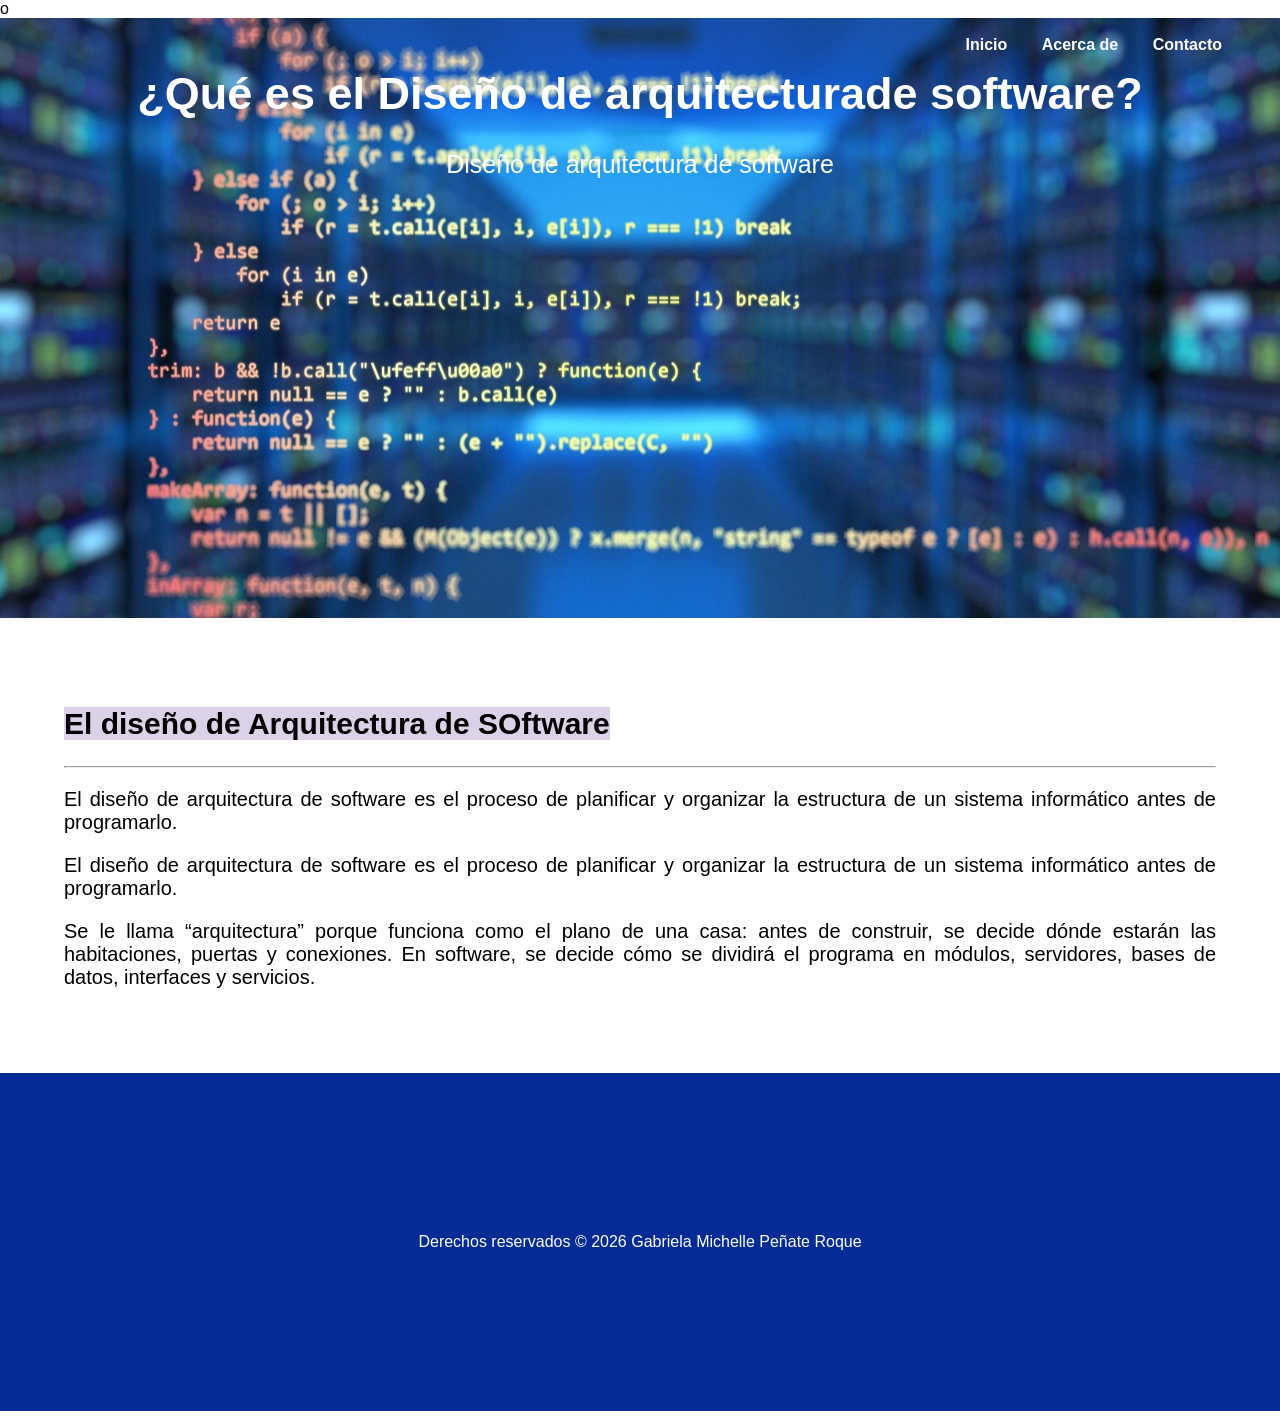
<file: index.html>
o<!DOCTYPE html> <!-- Indica que es un documento HTML, de lo contrario si no lo
pnemos, lo interpretaria como codigo antiguo antes de los 90's Quirks mode,
aparecerian codigos antiguos -->
<html lang="es"> <!--idioma-->

<!--invoca al archivo style.css que contiene todas las configuraciones de estilos de
la página-->
<link rel="stylesheet" href="styles.css">

<!--Encabezado, el valor atributo id invoca a una funcion del archivo style.css para
dar el formato del menu-->
<header id="mi-encabezado">

<title>Diseño de Arquitectura de Software</title>
<!--Creacion del menú utilizando Nav-->
<nav>
<ul>
<li><a href="index.html">Inicio</a></li>
<li><a href="about.html">Acerca de </a></li>
<li><a href="contact.html">Contacto</a></li>
</ul>
</nav>

<!--Texto del encabezado-->
<h1>¿Qué es el Diseño de arquitecturade software?</h1>
<p>Diseño de arquitectura de software</p>

</header>

<!--Cuerpo del HTML. Las configuraciones de estilos se encuentran en el archivo
style.css-->

<body>
<main>
<!--*CONFIGURACION DEL TEXTO EN EL CUERPO. El tamño y tipo de letra
estan especificados en el archivo style.css*-->
<section class="contenido">
<h2> <span style="background-color: rgb(219, 210, 233);" >El diseño de Arquitectura de SOftware</span></h2>
<tr><td> <hr>
</hr>
<p>El diseño de arquitectura de software es el proceso de planificar y organizar la estructura de un sistema informático antes de programarlo.</p>
<p>
El diseño de arquitectura de software es el proceso de planificar y organizar la estructura de un sistema informático antes de programarlo.
<p>
Se le llama “arquitectura” porque funciona como el plano de una casa: antes de construir, se decide dónde estarán las habitaciones, puertas y conexiones. En software, se decide cómo se dividirá el programa en módulos, servidores, bases de datos, interfaces y servicios.</p>
<p>

</td></tr>

</section>
</main>

<!--Pie de pagina-->
<!--el atributo Class="footer" invoca a una funcion del archivo style.css para dar
el formato del pie de pagina-->
<div class="footer">Derechos reservados © 2026 Gabriela Michelle Peñate Roque</div>

<!--Invoca al archivo script.js que contiene la funcion que controla el
comportamiento del menu-->

<script src="script.js"></script>
<!--Probar commit--
</body>
</html>
</file>
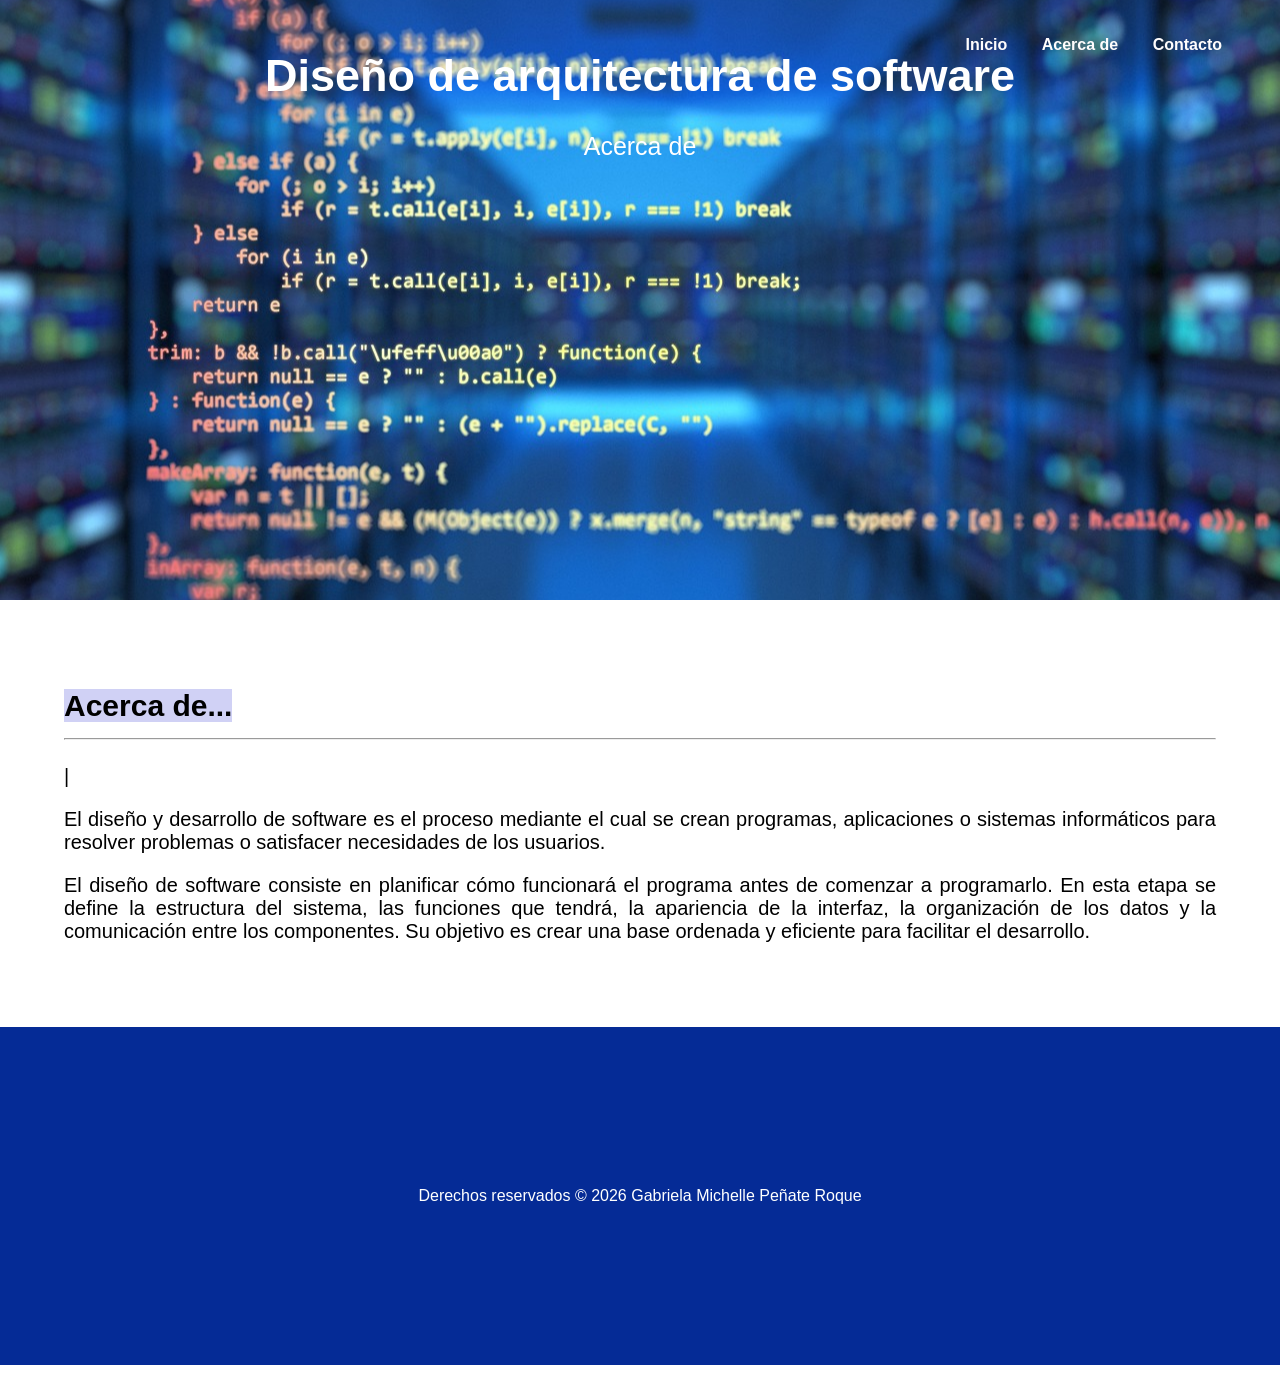
<file: about.html>
<!DOCTYPE html> <!-- Indica que es un documento HTML, de lo contrario si no lo
ponemos, lo interpretaria como codigo antiguo antes de los 90's Quirks mode,
aparecerian codigos antiguos -->
<html lang="es">

<!--invoca al archivo style.css que contiene todas las configuraciones de estilos de
la página-->
<link rel="stylesheet" href="styles.css">

<!-- Encabezado, el valor atributo id invoca a una funcion del archivo style.css
para dar el formato del menu -->
<header id="mi-encabezado">

<title>CURSO HTML</title>
<!--Creacion del menú utilizando Nav-->
<nav>
<ul>
<li><a href="index.html">Inicio</a></li>
<li><a href="about.html">Acerca de </a></li>
<li><a href="contact.html">Contacto</a></li>
</ul>
</nav>

<!--Texto del encabezado-->
<h1>Diseño de arquitectura de software</h1>
<p>Acerca de</p>

</header>

<!--Cuerpo del HTML. Las configuraciones de estilos se encuentran en el archivo
style.css-->
<body>

<main>

<!--*CONFIGURACION DEL TEXTO EN EL CUERPO. El tamño y tipo de letra
estan especificados en el archivo style.css*-->
<section class="contenido">
<h2> <span style="background-color:rgb(208, 209, 245);" ;>Acerca
de...</span>
<tr><td> <hr>
</hr></h2>|
<p>
El diseño y desarrollo de software es el proceso mediante el cual se crean programas, aplicaciones o sistemas informáticos para resolver problemas o satisfacer necesidades de los usuarios.</p>
<p>
El diseño de software consiste en planificar cómo funcionará el programa antes de comenzar a programarlo. En esta etapa se define la estructura del sistema, las funciones que tendrá, la apariencia de la interfaz, la organización de los datos y la comunicación entre los componentes. Su objetivo es crear una base ordenada y eficiente para facilitar el desarrollo.</p>
<p>

</p>
</p>

</td></tr>

</section>
</main>

<!--Pie de pagina-->
<!--el atributo Class="footer" invoca a una funcion del archivo style.css para dar
el formato del pie de pagina-->
<div class="footer">Derechos reservados © 2026 Gabriela Michelle Peñate Roque</div>

<!--Invoca al archivo script.js que contiene la funcion que controla el
comportamiento del menu-->
<script src="script.js"></script>
</body>
</html>
</file>
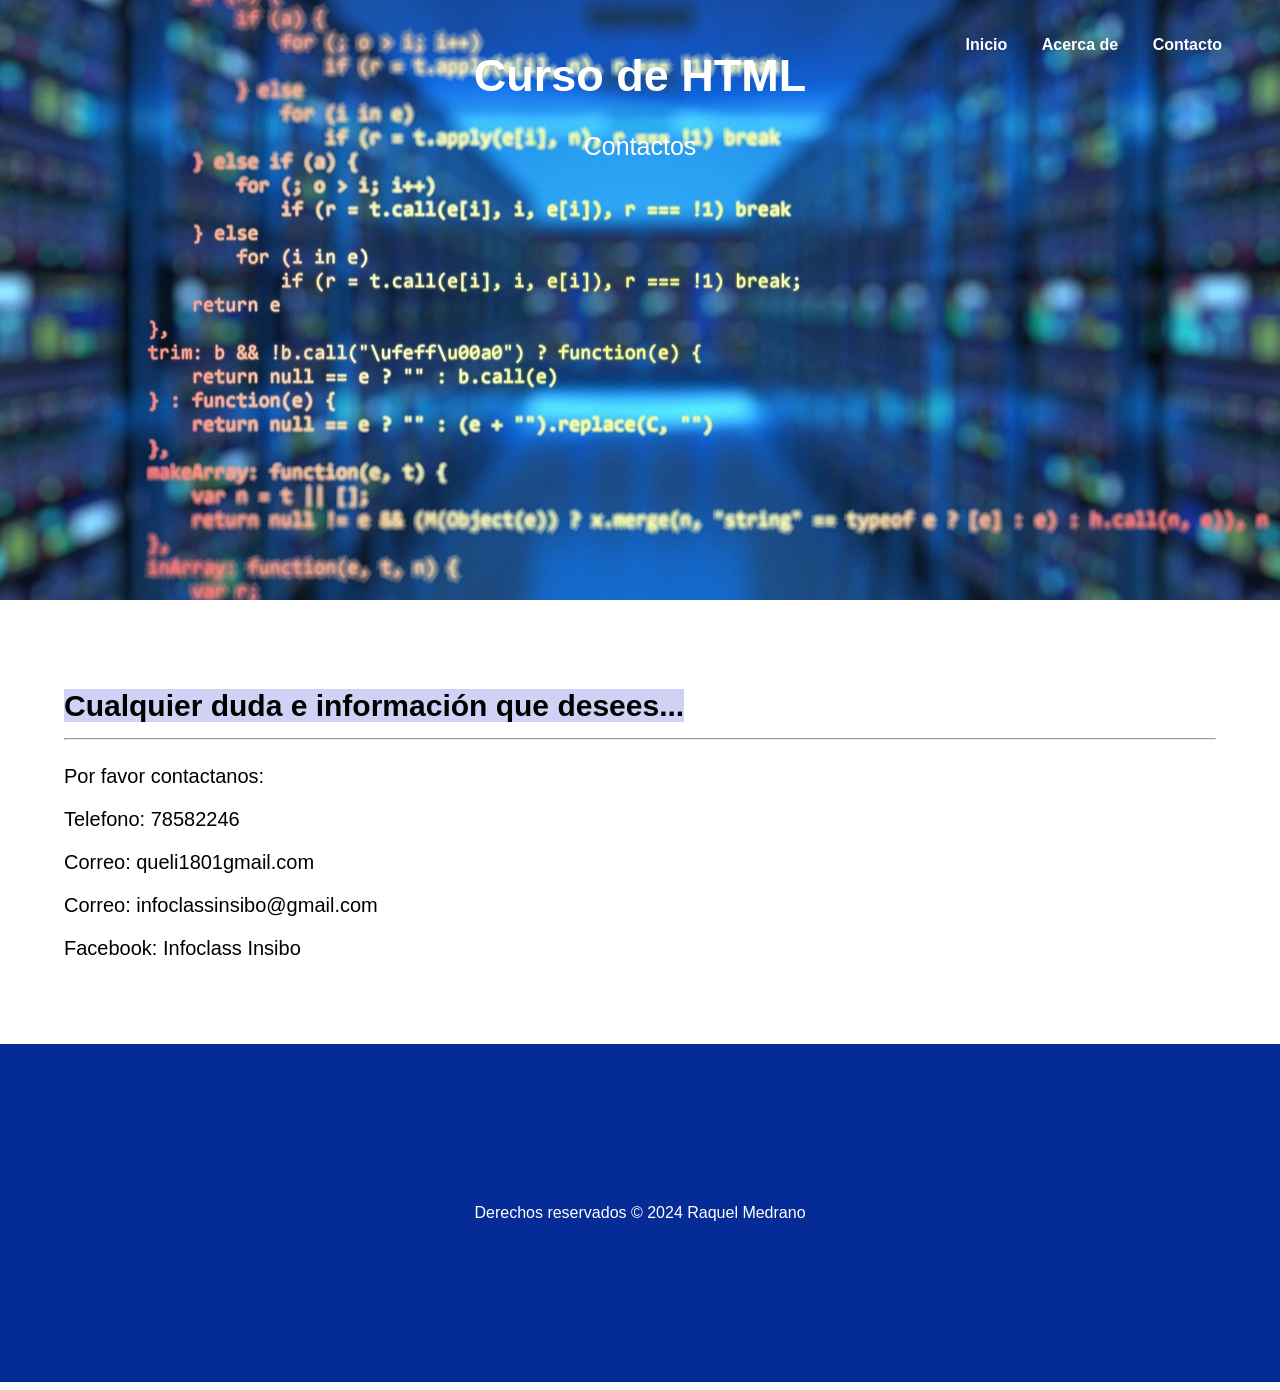
<file: contac.html>
<!DOCTYPE html> <!-- Indica que es un documento HTML, de lo contrario si no lo
ponemos, lo interpretaria como codigo antiguo antes de los 90's Quirks mode,
aparecerian codigos antiguos -->
<html lang="es">

<!--invoca al archivo style.css que contiene todas las configuraciones de estilos de
la página-->
<link rel="stylesheet" href="styles.css">

<!--Encabezado, el valor atributo id invoca a una funcion del archivo style.css para
dar el formato del menu-->
<header id="mi-encabezado">

<title>CURSO HTML</title>
<!--Creacion del menú utilizando Nav-->
<nav>
<ul>
<li><a href="index.html">Inicio</a></li>
<li><a href="about.html">Acerca de </a></li>
<li><a href="contact.html">Contacto</a></li>
</ul>
</nav>

<!--Texto del encabezado-->
<h1>Curso de HTML</h1>
<p>Contactos</p>

</header>

<!--Cuerpo del HTML. Las configuraciones de estilos se encuentran en el archivo
style.css-->
<body>

<main>
<section class="contenido">
<h2> <span style="background-color: rgb(208, 209, 245);" ;>Cualquier duda
e información que desees...</span>
<tr><td> <hr>
</hr></h2>
<p>
Por favor contactanos:<p>
Telefono: 78582246<p>
Correo: queli1801gmail.com<p>
Correo: infoclassinsibo@gmail.com <p>
Facebook: Infoclass Insibo<p>

</p>

</td></tr>

</section>
</main>

<!--Pie de pagina-->
<!--el atributo Class="footer" invoca a una funcion del archivo style.css para dar
el formato del pie de pagina-->
<div class="footer">Derechos reservados © 2024 Raquel Medrano</div>

<!--Invoca al archivo script.js que contiene la funcion que controla el
comportamiento del menu-->
<script src="script.js"></script>
</body>
</html>
</file>
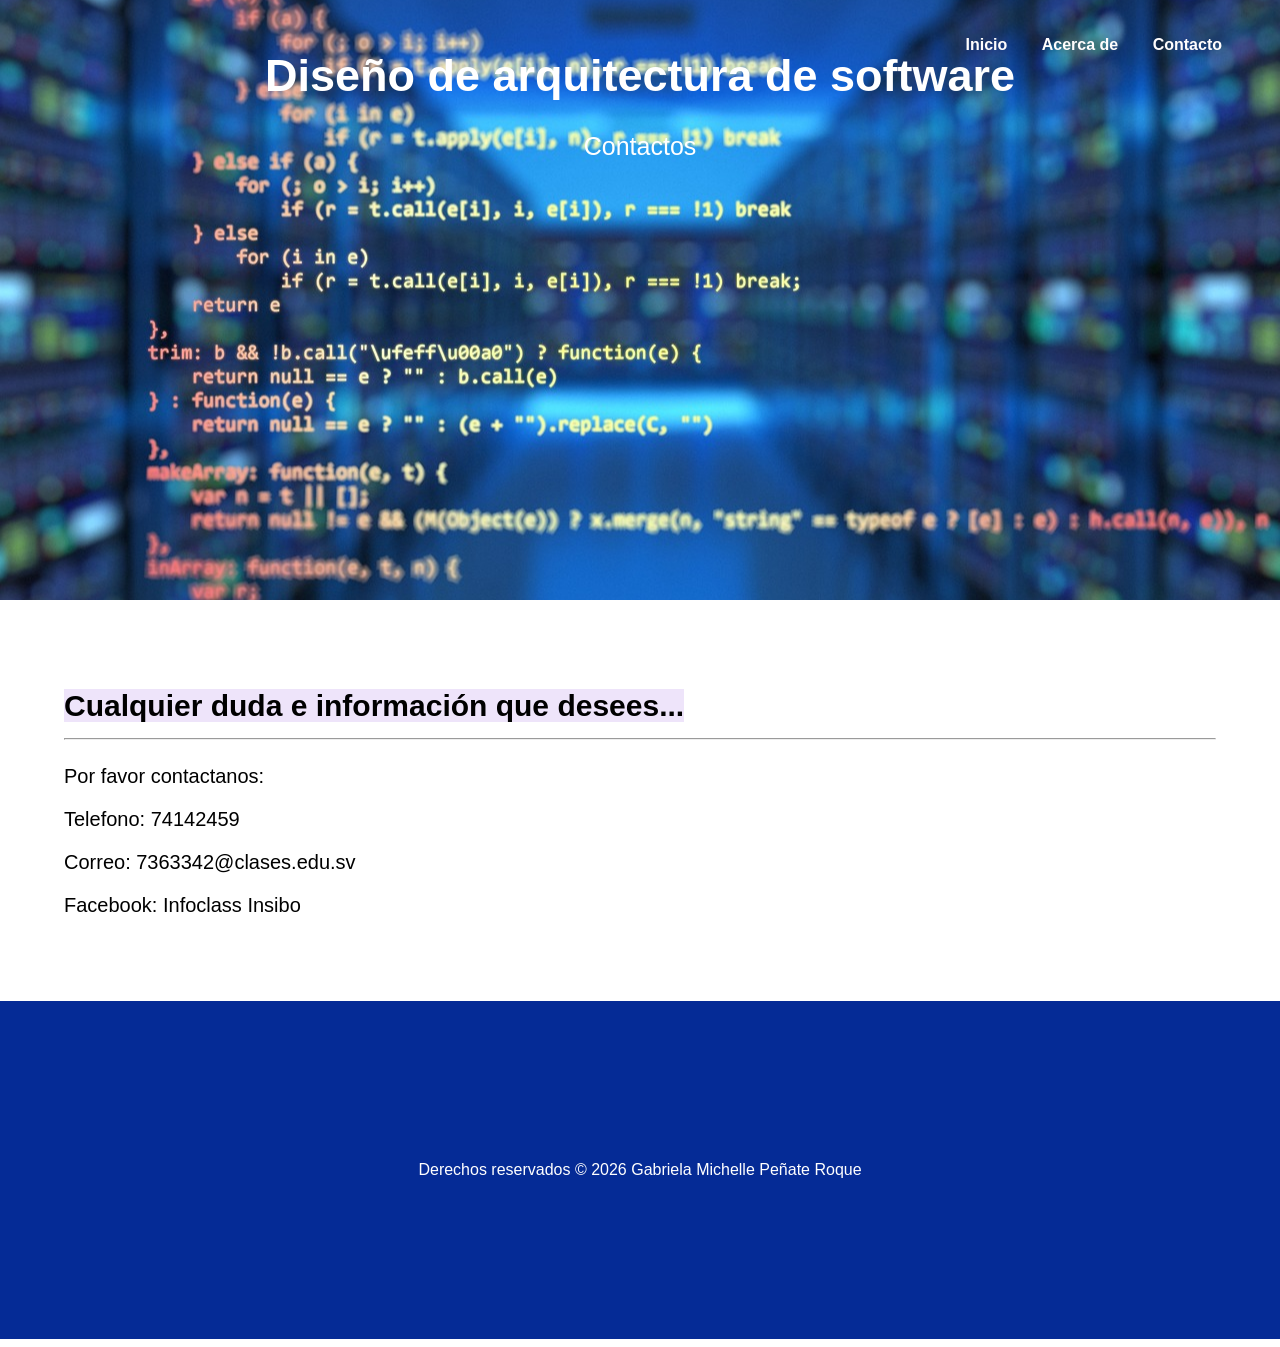
<file: contact.html>
<!DOCTYPE html> <!-- Indica que es un documento HTML, de lo contrario si no lo
ponemos, lo interpretaria como codigo antiguo antes de los 90's Quirks mode,
aparecerian codigos antiguos -->
<html lang="es">

<!--invoca al archivo style.css que contiene todas las configuraciones de estilos de
la página-->
<link rel="stylesheet" href="styles.css">

<!--Encabezado, el valor atributo id invoca a una funcion del archivo style.css para
dar el formato del menu-->
<header id="mi-encabezado">

<title>Diseño de Arquitectura de software</title>
<!--Creacion del menú utilizando Nav-->
<nav>
<ul>
<li><a href="index.html">Inicio</a></li>
<li><a href="about.html">Acerca de </a></li>
<li><a href="contact.html">Contacto</a></li>
</ul>
</nav>

<!--Texto del encabezado-->
<h1>Diseño de arquitectura de software</h1>
<p>Contactos</p>

</header>

<!--Cuerpo del HTML. Las configuraciones de estilos se encuentran en el archivo
style.css-->
<body>

<main>
<section class="contenido">
<h2> <span style="background-color: rgb(238, 228, 250);" ;>Cualquier duda
e información que desees...</span>
<tr><td> <hr>
</hr></h2>
<p>
Por favor contactanos:<p>
Telefono: 74142459<p>
Correo: 7363342@clases.edu.sv<p>
Facebook: Infoclass Insibo<p>

</p>

</td></tr>

</section>
</main>

<!--Pie de pagina-->
<!--el atributo Class="footer" invoca a una funcion del archivo style.css para dar
el formato del pie de pagina-->
<div class="footer">Derechos reservados © 2026 Gabriela Michelle Peñate Roque</div>

<!--Invoca al archivo script.js que contiene la funcion que controla el
comportamiento del menu-->
<script src="script.js"></script>
</body>
</html>
</file>
<file: styles.css>
/*CONFIGURACION DEL ENCABEZADO*/

/* Establece una imagen de fondo para el encabezado */
#mi-encabezado {
background-image: url('img/Diseño de arquitectura de software.jpg'); /* Reemplaza 'ruta-de-tu-imagen.jpg'
con la ubicación de tu imagen */
background-size: cover; /* Ajusta la imagen para cubrir todo el fondo */
background-position: center; /* Centra la imagen en el encabezado */
height: 35rem; /* Altura del encabezado (ajusta según tus necesidades) */

color: #ffffff; /* Color del texto en el encabezado para asegurar la legibilidad */
text-orientation: upright;
text-align: center; /* Alinea el contenido al centro del encabezado */
padding: 20px; /* Espacio de relleno interno para el contenido */

}

/* Estilos adicionales para el Título en el encabezado */
#mi-encabezado h1 {
font-size: 45px; /* Tamaño de fuente del título */
font-family: Arial, Helvetica, sans-serif;
}

/* Estilos adicionales para el texto en el encabezado */
#mi-encabezado p {
font-size: 25px; /* Tamaño de fuente del texto del encabezado */
}

/*CONFIGURACION DEL MENU*/

/* Establece el fondo transparente para el menú */
nav {
background-color: rgba(255, 255, 255, 0);
padding: 20px;
position: fixed; /* Posiciona el menú en la parte superior de la página */
top: 0;
left: 0;
width: 100%;
transition: background-color 0.5s; /* Transición suave para el cambio de color de
fondo */

}

/* Estilos para los elementos menu*/
ul {
list-style-type: none;
text-align: right;
margin-right: 3rem;
}

/*elementos de la lista del menu*/
li {
display: inline;
margin-right: 30px; /* Espacio entre elementos del menú */
}

a {
text-decoration: none;
color: #fffdfd; /* Color del texto del menú */
font-weight: bold;
}

/* Cambia el color del enlace cuando se pasa el mouse por encima */
a:hover {
color: #ff9900; /* Cambia el color al pasar el mouse por encima */
}

/*CONFIGURACION DEL BODY*/
body {
/*configura los margenes de la página*/
margin-top: 0px; /* Ajusta según la altura del menú */
margin-left: 0px;
margin-right: 0px;
font-family: Arial, Helvetica, sans-serif;
}

/*CONFIGURACION DEL CONTENIDO*/
.contenido {
/* configura el color, tamaño de fuente y alineación del texto en el cuerpo de la
página */
color: #000000;
font-size: 20px;
padding: 5%;
text-align:justify;

font-family: Arial, Helvetica, sans-serif;
}

.footer {
background-color: rgb(5,43,150); /* Cambia el color de fondo a azul */
padding: 10rem;
color: #fffdfd;
color: #ffffff; /* Color del texto en el encabezado para asegurar la legibilidad */
text-align: center; /* Alinea el contenido al centro del encabezado */
/* Espacio de relleno interno para el contenido */

}
</file>
